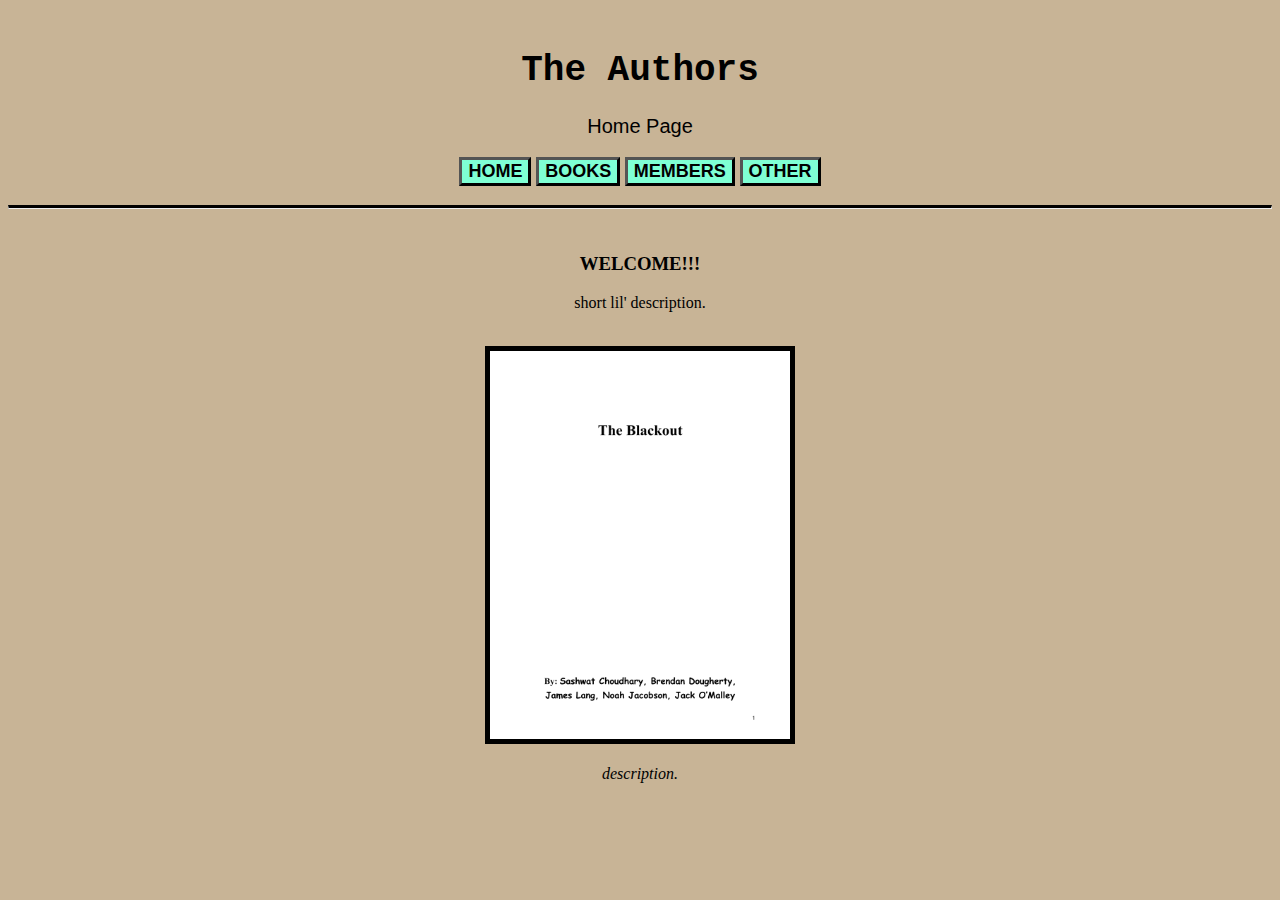
<file: index.html>
<!DOCTYPE html>
<html lang="en">

    <head>
        <meta charset="UTF-8">
        <meta >
        <title>The Authors</title>
        <link rel="icon" type="image/png" href="book.png">
    </head>
    <body>
        <link rel="stylesheet" href="index.css">
        <br>
        <div>
        <a href="index.html">
        <h1>The Authors</h1>
        </a>
        <h2>Home Page</h2>
        </div>

            <!--    Example of using .js as a function
                            <button onclick="doSomthing()"style="font-size:25px; background-color: beige; color:blue; border-radius: 5px;">click me</button>
                
            
                            <p id="greeting">Hello</p>
                        
                        <script>
                            function doSomthing(){
                                document.getElementById("greeting").innerHTML = "goodbye"
                        
                            
                            }
                        </script>
            -->        

            <center>
            <h3>
            <button>
            <a href="index.html" title="Home Page">
                HOME
            </a>
            </button>
            <button>
            <a  href="books.html" title="Books">
                BOOKS
            </a>
            </button>
            <button>
            <a href="member.html" title="Members">
                MEMBERS
            </a>
            </button>
            <button>
            <a href="other.html" title="Other">
                OTHER
            </a>
            </button>
            </h3>
        </center>
        <hr>
        <br>
        <center>
            <h3>WELCOME!!!</h3>
            <p>short lil' description.</p>
        </center>
        <br>
        <center>
        <a href="theblackoutabout.html">
            <img src="The Blackout Cover-1.png" width="300" style="border: 5px solid black;" alt="Image of The Blackout cover" title="Click for Summary">
        </a>
        </center>
        <center>
            <p><i>description.</i></p>
        </center>
        <!-- 
        Overall outline of the website:
        o Title: The Authors
        o Links to other webpages: Home, Members, Books, 
        o 
        o 
        o 
        o 
        o 
        o 
        o 
        o 
  

  
        -->
  
    </body>
  
</html>
</file>
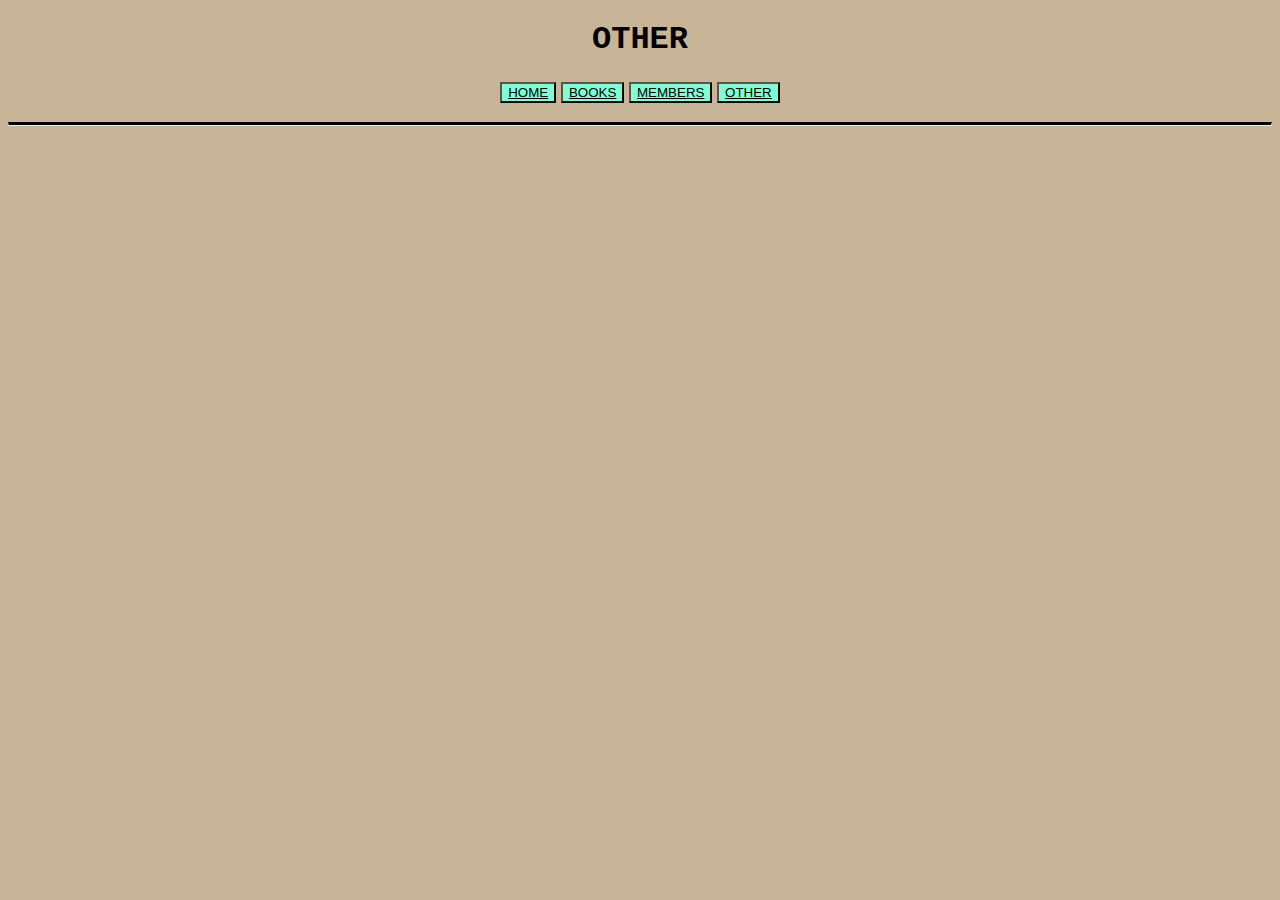
<file: other.html>
<!DOCTYPE html>
<html>
    <head>
        <title>OTHER</title>
        <link rel="icon" type="image/png" href="">
    </head>
    <body>
        <link rel="stylesheet" href="other.css">
        <center><h1>OTHER</h1></center>
            <center>
            <h3>
            <button>
            <a href="index.html" title="Home Page">
                HOME
            </a>
            </button>
            <button>
            <a  href="books.html" title="Books">
                BOOKS
            </a>
            </button>
            <button>
            <a href="member.html" title="Members">
                MEMBERS
            </a>
            </button>
            <button>
            <a href="other.html" title="Other">
                OTHER
            </a>
            </button>
            </h3>
        </center>
        <hr>
        <br>

    </body>
</html>
</file>
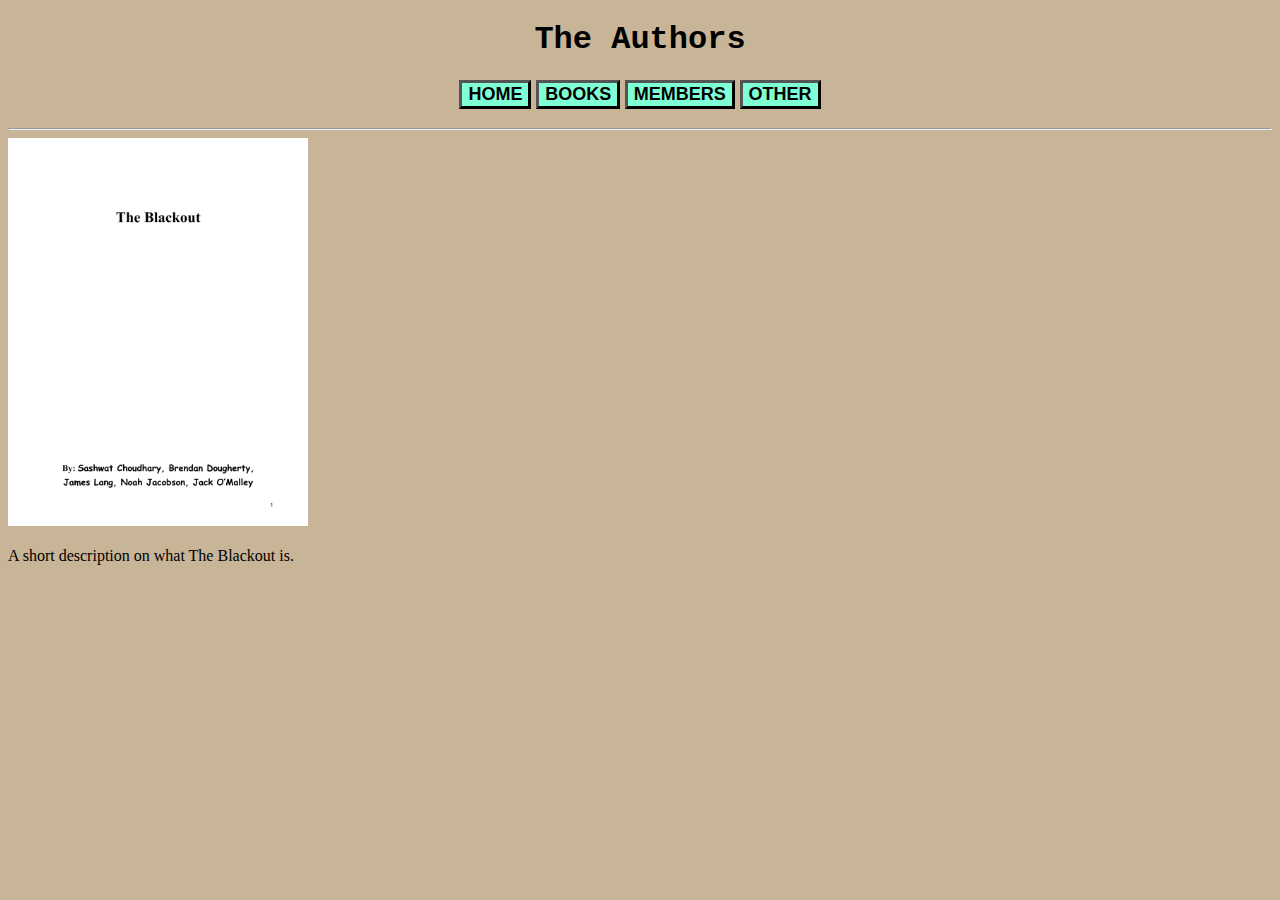
<file: theblackoutabout.html>
<!DOCTYPE html>
<html>
    <head>

    </head>
    <body>
        <link rel="stylesheet" href="theblackoutabout.css">
        <center><h1>The Authors</h1></center>
        <center>
            <h3>
            <button>
            <a href="index.html" title="Home Page">HOME</a>
            </button>
            <button>
            <a href="books.html" title="Books">BOOKS</a>
            </button>
            <button>
            <a href="member.html" title="Members">MEMBERS</a>
            </button>
            <button>
            <a href="other.html" title="Other">OTHER</a>
            </button>
            </h3>
        </center>
        <hr>
        <a href="theblackout.html">
        <img src="The Blackout Cover-1.png" width="300" alt="Image of The Blackout cover">
        </a>
        <p>A short description on what The Blackout is.</p>
    </body>
</html>
</file>
<file: index.css>
body {
    background-color: rgb(200, 180, 150);
div {
    position: relative;
}
h1{
    font-weight: bolder;
    font-family:'Courier New', Courier, monospace;
    text-align: center;
    font-size: 500;
    font-weight: bolder;
}
h2{
    text-align: center;
    font-family: 'Franklin Gothic Medium', 'Arial Narrow', Arial, sans-serif;
    font-size: 20px;
    font-weight: 400;
}
a{
    text-align: center;
    font-weight: bold;
    font-size: large;
    border-radius: 0%;
    text-decoration-color: transparent;
    -webkit-text-fill-color: rgb(0, 0, 0);
}
button{max-width: 5px;
    min-width: fit-content;
    max-height: 3px;
    min-height: fit-content;
    background-color:aquamarine;
    border-width: 1mm;
    border-color: black;
}
hr{
    border-top: 1mm solid black;
}

p{
    font-family:cursive;
}

}
</file>
<file: other.css>
body{
    background-color: rgb(200, 180, 150);
h1{
    font-family: 'Courier New', Courier, monospace;
    font: size 500px;
    font-weight:bolder;
}
button{
    background-color: aquamarine;
    border-radius: 0%;
}
a{
    -webkit-text-fill-color: black;

}
hr{
    border-top: 1mm solid black;
}
}
</file>
<file: theblackoutabout.css>
body{
    background-color: rgb(200,180,150);
h1{
    font-family: 'Courier New', Courier, monospace;
}
a{
    font-weight: bold;
    font-size: large;
    border-radius: 0%;
    text-decoration-color: transparent;
    -webkit-text-fill-color: rgb(0, 0, 0);
}
button{
    background-color:aquamarine;
    border-width: 1mm;
    border-color: black;
}
hr{
    border-top: 1mm color black;
}
img{
    border-color: black;
    border:1mm;
}
}
</file>
